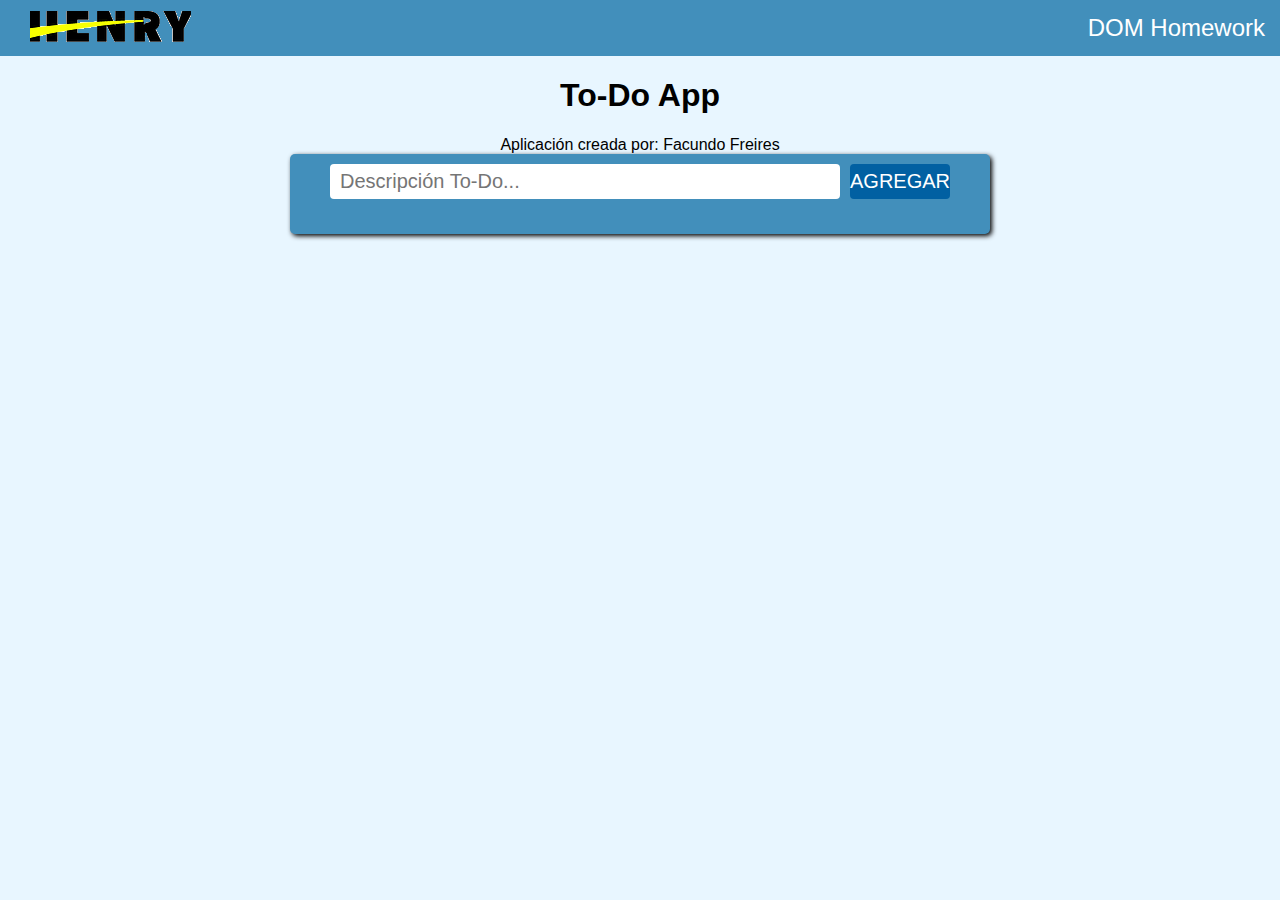
<file: 01-DOM/homework/index.html>
<html>
    <head>
        <meta charset="utf-8">
        <title>Henry</title>
        <link rel="stylesheet" href="./assets/style.css">
        <script type="text/javascript" src="./DOMhomework.js" async></script>
    </head>
    <body>
        <div id="header">
            <a href="https://www.soyhenry.com/" target="_blank_"><img src="./assets/henry.png" /></a>
            <span>DOM Homework</span>
        </div>
        <h1>To-Do App</h1>
        <div><span id="createdBy">Aplicación creada por:</span></div>
        <div id="container">
            <div id="inputContainer">
                <input type="text" id="toDoInput" placeholder="Descripción To-Do..."/><div id="addButton"><span>AGREGAR</span></div>
            </div>
            <div id="toDoContainer"></div>
        </div>
    </body>
</html>
</file>
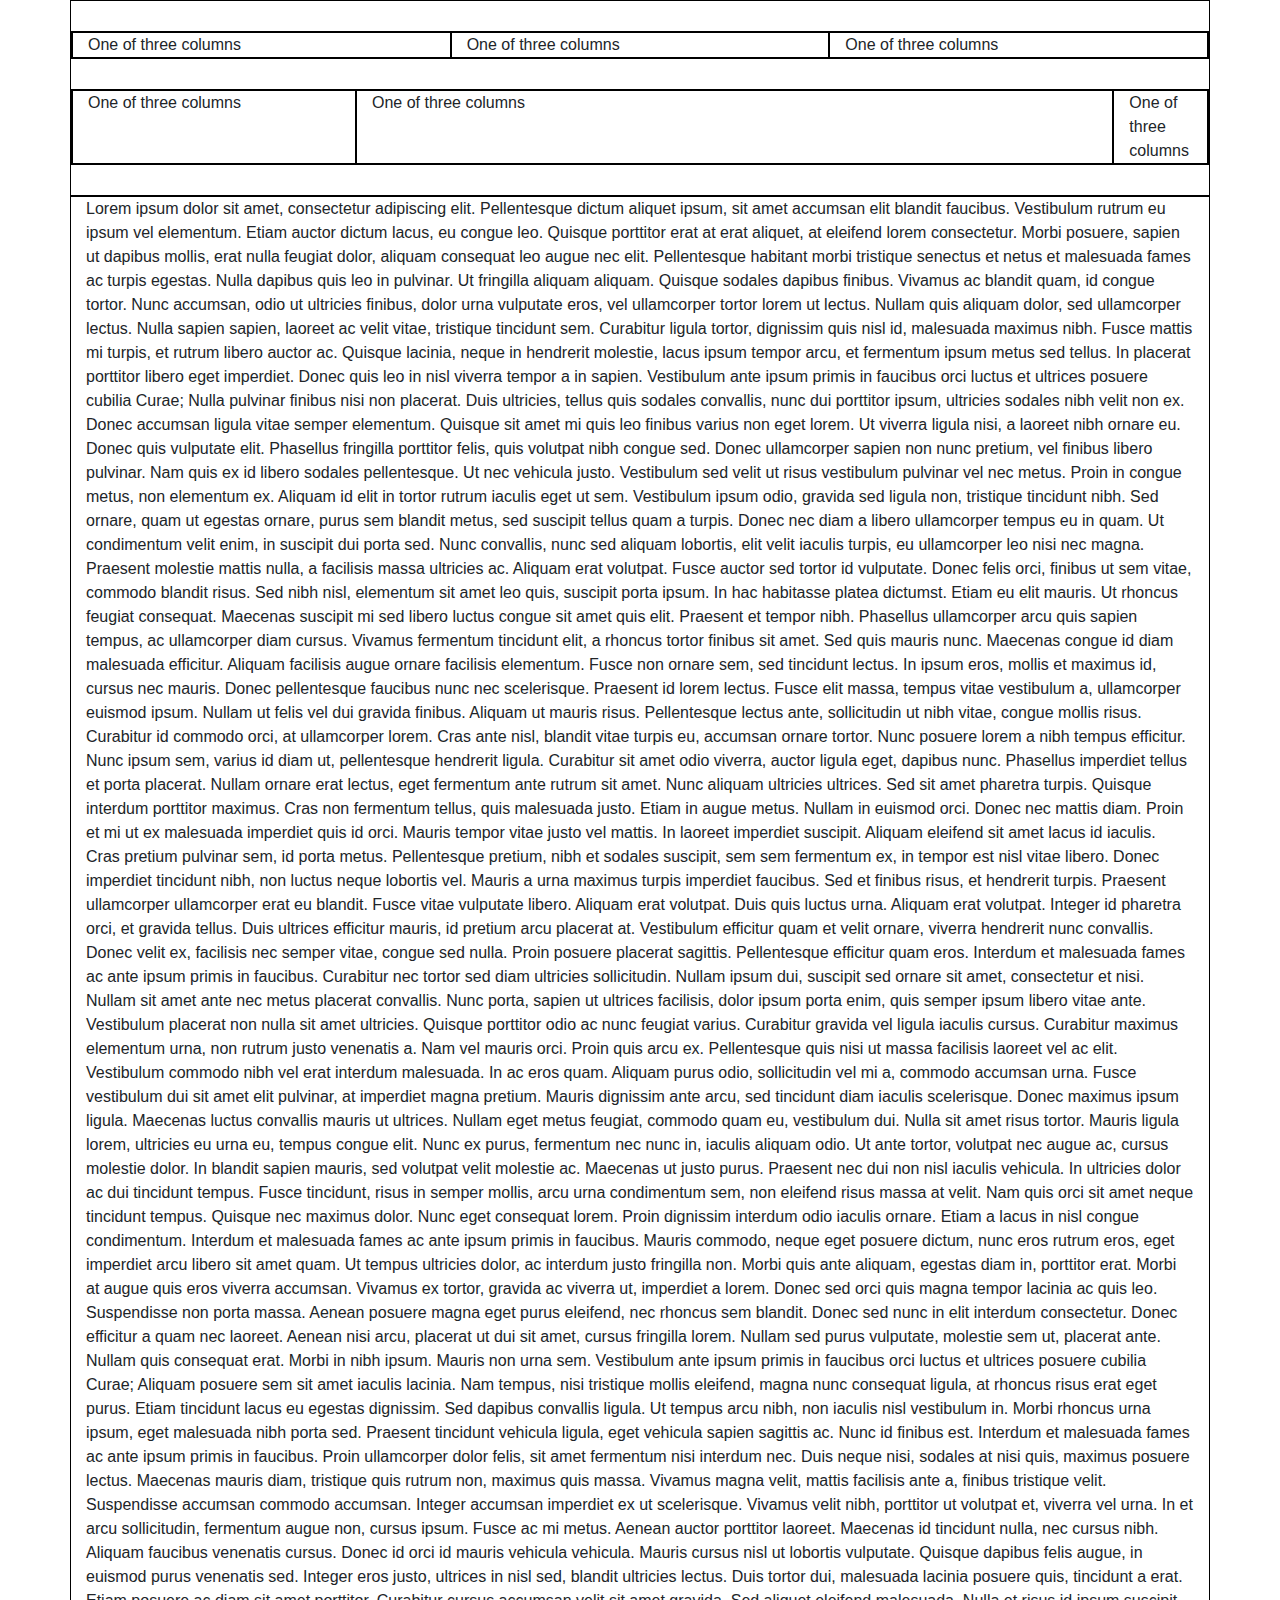
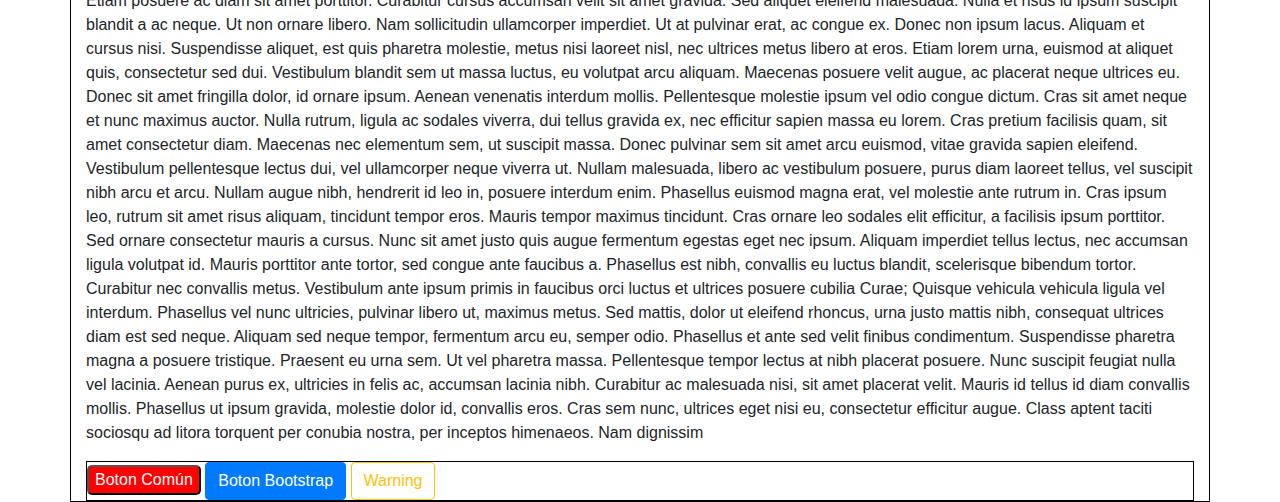
<file: 02-CSS/demo/index.html>
<!DOCTYPE html>

<html>

<head>
  <link rel="stylesheet" href="https://stackpath.bootstrapcdn.com/bootstrap/4.4.1/css/bootstrap.min.css"
    integrity="sha384-Vkoo8x4CGsO3+Hhxv8T/Q5PaXtkKtu6ug5TOeNV6gBiFeWPGFN9MuhOf23Q9Ifjh" crossorigin="anonymous">
</head>
<meta charset=UTF-8>
<style media="screen">
  .buttonComun {
    color: white;
    background-color: red;
    border-radius: 5px;
  }

  div {
    border: 1px solid black;
  }

  div.row {
    margin-top: 30px;
    margin-bottom: 30px;
  }
</style>

<body>


  <div class="container">
    <div class="row">
      <div class="col-sm">
        One of three columns
      </div>
      <div class="col-sm">
        One of three columns
      </div>
      <div class="col-sm">
        One of three columns
      </div>
    </div>
    <div class="row">
      <div class="col-lg-3">
        One of three columns
      </div>
      <div class="col-lg-8">
        One of three columns
      </div>
      <div class="col-lg-1">
        One of three columns
      </div>
    </div>
  </div>

  <div class='container'>
    <p> Lorem ipsum dolor sit amet, consectetur adipiscing elit. Pellentesque dictum aliquet ipsum, sit amet accumsan
      elit blandit faucibus. Vestibulum rutrum eu ipsum vel elementum. Etiam auctor dictum lacus, eu congue leo. Quisque
      porttitor erat at erat aliquet, at eleifend lorem consectetur. Morbi posuere, sapien ut dapibus mollis, erat nulla
      feugiat dolor, aliquam consequat leo augue nec elit. Pellentesque habitant morbi tristique senectus et netus et
      malesuada fames ac turpis egestas. Nulla dapibus quis leo in pulvinar. Ut fringilla aliquam aliquam. Quisque
      sodales dapibus finibus. Vivamus ac blandit quam, id congue tortor. Nunc accumsan, odio ut ultricies finibus,
      dolor urna vulputate eros, vel ullamcorper tortor lorem ut lectus. Nullam quis aliquam dolor, sed ullamcorper
      lectus.

      Nulla sapien sapien, laoreet ac velit vitae, tristique tincidunt sem. Curabitur ligula tortor, dignissim quis nisl
      id, malesuada maximus nibh. Fusce mattis mi turpis, et rutrum libero auctor ac. Quisque lacinia, neque in
      hendrerit molestie, lacus ipsum tempor arcu, et fermentum ipsum metus sed tellus. In placerat porttitor libero
      eget imperdiet. Donec quis leo in nisl viverra tempor a in sapien. Vestibulum ante ipsum primis in faucibus orci
      luctus et ultrices posuere cubilia Curae; Nulla pulvinar finibus nisi non placerat. Duis ultricies, tellus quis
      sodales convallis, nunc dui porttitor ipsum, ultricies sodales nibh velit non ex. Donec accumsan ligula vitae
      semper elementum. Quisque sit amet mi quis leo finibus varius non eget lorem.

      Ut viverra ligula nisi, a laoreet nibh ornare eu. Donec quis vulputate elit. Phasellus fringilla porttitor felis,
      quis volutpat nibh congue sed. Donec ullamcorper sapien non nunc pretium, vel finibus libero pulvinar. Nam quis ex
      id libero sodales pellentesque. Ut nec vehicula justo. Vestibulum sed velit ut risus vestibulum pulvinar vel nec
      metus. Proin in congue metus, non elementum ex. Aliquam id elit in tortor rutrum iaculis eget ut sem. Vestibulum
      ipsum odio, gravida sed ligula non, tristique tincidunt nibh. Sed ornare, quam ut egestas ornare, purus sem
      blandit metus, sed suscipit tellus quam a turpis. Donec nec diam a libero ullamcorper tempus eu in quam.

      Ut condimentum velit enim, in suscipit dui porta sed. Nunc convallis, nunc sed aliquam lobortis, elit velit
      iaculis turpis, eu ullamcorper leo nisi nec magna. Praesent molestie mattis nulla, a facilisis massa ultricies ac.
      Aliquam erat volutpat. Fusce auctor sed tortor id vulputate. Donec felis orci, finibus ut sem vitae, commodo
      blandit risus. Sed nibh nisl, elementum sit amet leo quis, suscipit porta ipsum. In hac habitasse platea dictumst.
      Etiam eu elit mauris. Ut rhoncus feugiat consequat. Maecenas suscipit mi sed libero luctus congue sit amet quis
      elit. Praesent et tempor nibh. Phasellus ullamcorper arcu quis sapien tempus, ac ullamcorper diam cursus. Vivamus
      fermentum tincidunt elit, a rhoncus tortor finibus sit amet.

      Sed quis mauris nunc. Maecenas congue id diam malesuada efficitur. Aliquam facilisis augue ornare facilisis
      elementum. Fusce non ornare sem, sed tincidunt lectus. In ipsum eros, mollis et maximus id, cursus nec mauris.
      Donec pellentesque faucibus nunc nec scelerisque. Praesent id lorem lectus.

      Fusce elit massa, tempus vitae vestibulum a, ullamcorper euismod ipsum. Nullam ut felis vel dui gravida finibus.
      Aliquam ut mauris risus. Pellentesque lectus ante, sollicitudin ut nibh vitae, congue mollis risus. Curabitur id
      commodo orci, at ullamcorper lorem. Cras ante nisl, blandit vitae turpis eu, accumsan ornare tortor. Nunc posuere
      lorem a nibh tempus efficitur. Nunc ipsum sem, varius id diam ut, pellentesque hendrerit ligula. Curabitur sit
      amet odio viverra, auctor ligula eget, dapibus nunc. Phasellus imperdiet tellus et porta placerat. Nullam ornare
      erat lectus, eget fermentum ante rutrum sit amet.

      Nunc aliquam ultricies ultrices. Sed sit amet pharetra turpis. Quisque interdum porttitor maximus. Cras non
      fermentum tellus, quis malesuada justo. Etiam in augue metus. Nullam in euismod orci. Donec nec mattis diam. Proin
      et mi ut ex malesuada imperdiet quis id orci. Mauris tempor vitae justo vel mattis. In laoreet imperdiet suscipit.
      Aliquam eleifend sit amet lacus id iaculis. Cras pretium pulvinar sem, id porta metus. Pellentesque pretium, nibh
      et sodales suscipit, sem sem fermentum ex, in tempor est nisl vitae libero. Donec imperdiet tincidunt nibh, non
      luctus neque lobortis vel. Mauris a urna maximus turpis imperdiet faucibus. Sed et finibus risus, et hendrerit
      turpis.

      Praesent ullamcorper ullamcorper erat eu blandit. Fusce vitae vulputate libero. Aliquam erat volutpat. Duis quis
      luctus urna. Aliquam erat volutpat. Integer id pharetra orci, et gravida tellus. Duis ultrices efficitur mauris,
      id pretium arcu placerat at. Vestibulum efficitur quam et velit ornare, viverra hendrerit nunc convallis. Donec
      velit ex, facilisis nec semper vitae, congue sed nulla. Proin posuere placerat sagittis. Pellentesque efficitur
      quam eros. Interdum et malesuada fames ac ante ipsum primis in faucibus. Curabitur nec tortor sed diam ultricies
      sollicitudin. Nullam ipsum dui, suscipit sed ornare sit amet, consectetur et nisi.

      Nullam sit amet ante nec metus placerat convallis. Nunc porta, sapien ut ultrices facilisis, dolor ipsum porta
      enim, quis semper ipsum libero vitae ante. Vestibulum placerat non nulla sit amet ultricies. Quisque porttitor
      odio ac nunc feugiat varius. Curabitur gravida vel ligula iaculis cursus. Curabitur maximus elementum urna, non
      rutrum justo venenatis a. Nam vel mauris orci. Proin quis arcu ex. Pellentesque quis nisi ut massa facilisis
      laoreet vel ac elit. Vestibulum commodo nibh vel erat interdum malesuada. In ac eros quam. Aliquam purus odio,
      sollicitudin vel mi a, commodo accumsan urna.

      Fusce vestibulum dui sit amet elit pulvinar, at imperdiet magna pretium. Mauris dignissim ante arcu, sed tincidunt
      diam iaculis scelerisque. Donec maximus ipsum ligula. Maecenas luctus convallis mauris ut ultrices. Nullam eget
      metus feugiat, commodo quam eu, vestibulum dui. Nulla sit amet risus tortor. Mauris ligula lorem, ultricies eu
      urna eu, tempus congue elit. Nunc ex purus, fermentum nec nunc in, iaculis aliquam odio. Ut ante tortor, volutpat
      nec augue ac, cursus molestie dolor. In blandit sapien mauris, sed volutpat velit molestie ac. Maecenas ut justo
      purus. Praesent nec dui non nisl iaculis vehicula.

      In ultricies dolor ac dui tincidunt tempus. Fusce tincidunt, risus in semper mollis, arcu urna condimentum sem,
      non eleifend risus massa at velit. Nam quis orci sit amet neque tincidunt tempus. Quisque nec maximus dolor. Nunc
      eget consequat lorem. Proin dignissim interdum odio iaculis ornare. Etiam a lacus in nisl congue condimentum.
      Interdum et malesuada fames ac ante ipsum primis in faucibus. Mauris commodo, neque eget posuere dictum, nunc eros
      rutrum eros, eget imperdiet arcu libero sit amet quam. Ut tempus ultricies dolor, ac interdum justo fringilla non.
      Morbi quis ante aliquam, egestas diam in, porttitor erat. Morbi at augue quis eros viverra accumsan.

      Vivamus ex tortor, gravida ac viverra ut, imperdiet a lorem. Donec sed orci quis magna tempor lacinia ac quis leo.
      Suspendisse non porta massa. Aenean posuere magna eget purus eleifend, nec rhoncus sem blandit. Donec sed nunc in
      elit interdum consectetur. Donec efficitur a quam nec laoreet. Aenean nisi arcu, placerat ut dui sit amet, cursus
      fringilla lorem. Nullam sed purus vulputate, molestie sem ut, placerat ante. Nullam quis consequat erat. Morbi in
      nibh ipsum. Mauris non urna sem. Vestibulum ante ipsum primis in faucibus orci luctus et ultrices posuere cubilia
      Curae;

      Aliquam posuere sem sit amet iaculis lacinia. Nam tempus, nisi tristique mollis eleifend, magna nunc consequat
      ligula, at rhoncus risus erat eget purus. Etiam tincidunt lacus eu egestas dignissim. Sed dapibus convallis
      ligula. Ut tempus arcu nibh, non iaculis nisl vestibulum in. Morbi rhoncus urna ipsum, eget malesuada nibh porta
      sed. Praesent tincidunt vehicula ligula, eget vehicula sapien sagittis ac. Nunc id finibus est. Interdum et
      malesuada fames ac ante ipsum primis in faucibus. Proin ullamcorper dolor felis, sit amet fermentum nisi interdum
      nec.

      Duis neque nisi, sodales at nisi quis, maximus posuere lectus. Maecenas mauris diam, tristique quis rutrum non,
      maximus quis massa. Vivamus magna velit, mattis facilisis ante a, finibus tristique velit. Suspendisse accumsan
      commodo accumsan. Integer accumsan imperdiet ex ut scelerisque. Vivamus velit nibh, porttitor ut volutpat et,
      viverra vel urna. In et arcu sollicitudin, fermentum augue non, cursus ipsum. Fusce ac mi metus. Aenean auctor
      porttitor laoreet. Maecenas id tincidunt nulla, nec cursus nibh. Aliquam faucibus venenatis cursus. Donec id orci
      id mauris vehicula vehicula. Mauris cursus nisl ut lobortis vulputate. Quisque dapibus felis augue, in euismod
      purus venenatis sed.

      Integer eros justo, ultrices in nisl sed, blandit ultricies lectus. Duis tortor dui, malesuada lacinia posuere
      quis, tincidunt a erat. Etiam posuere ac diam sit amet porttitor. Curabitur cursus accumsan velit sit amet
      gravida. Sed aliquet eleifend malesuada. Nulla et risus id ipsum suscipit blandit a ac neque. Ut non ornare
      libero. Nam sollicitudin ullamcorper imperdiet. Ut at pulvinar erat, ac congue ex. Donec non ipsum lacus. Aliquam
      et cursus nisi. Suspendisse aliquet, est quis pharetra molestie, metus nisi laoreet nisl, nec ultrices metus
      libero at eros. Etiam lorem urna, euismod at aliquet quis, consectetur sed dui. Vestibulum blandit sem ut massa
      luctus, eu volutpat arcu aliquam.

      Maecenas posuere velit augue, ac placerat neque ultrices eu. Donec sit amet fringilla dolor, id ornare ipsum.
      Aenean venenatis interdum mollis. Pellentesque molestie ipsum vel odio congue dictum. Cras sit amet neque et nunc
      maximus auctor. Nulla rutrum, ligula ac sodales viverra, dui tellus gravida ex, nec efficitur sapien massa eu
      lorem. Cras pretium facilisis quam, sit amet consectetur diam. Maecenas nec elementum sem, ut suscipit massa.
      Donec pulvinar sem sit amet arcu euismod, vitae gravida sapien eleifend. Vestibulum pellentesque lectus dui, vel
      ullamcorper neque viverra ut. Nullam malesuada, libero ac vestibulum posuere, purus diam laoreet tellus, vel
      suscipit nibh arcu et arcu.

      Nullam augue nibh, hendrerit id leo in, posuere interdum enim. Phasellus euismod magna erat, vel molestie ante
      rutrum in. Cras ipsum leo, rutrum sit amet risus aliquam, tincidunt tempor eros. Mauris tempor maximus tincidunt.
      Cras ornare leo sodales elit efficitur, a facilisis ipsum porttitor. Sed ornare consectetur mauris a cursus. Nunc
      sit amet justo quis augue fermentum egestas eget nec ipsum. Aliquam imperdiet tellus lectus, nec accumsan ligula
      volutpat id. Mauris porttitor ante tortor, sed congue ante faucibus a. Phasellus est nibh, convallis eu luctus
      blandit, scelerisque bibendum tortor. Curabitur nec convallis metus. Vestibulum ante ipsum primis in faucibus orci
      luctus et ultrices posuere cubilia Curae; Quisque vehicula vehicula ligula vel interdum. Phasellus vel nunc
      ultricies, pulvinar libero ut, maximus metus.

      Sed mattis, dolor ut eleifend rhoncus, urna justo mattis nibh, consequat ultrices diam est sed neque. Aliquam sed
      neque tempor, fermentum arcu eu, semper odio. Phasellus et ante sed velit finibus condimentum. Suspendisse
      pharetra magna a posuere tristique. Praesent eu urna sem. Ut vel pharetra massa. Pellentesque tempor lectus at
      nibh placerat posuere. Nunc suscipit feugiat nulla vel lacinia.

      Aenean purus ex, ultricies in felis ac, accumsan lacinia nibh. Curabitur ac malesuada nisi, sit amet placerat
      velit. Mauris id tellus id diam convallis mollis. Phasellus ut ipsum gravida, molestie dolor id, convallis eros.
      Cras sem nunc, ultrices eget nisi eu, consectetur efficitur augue. Class aptent taciti sociosqu ad litora torquent
      per conubia nostra, per inceptos himenaeos. Nam dignissim</p>
    <div>


      <button type="button" class="buttonComun">Boton Común</button>
      <button class="btn btn-primary">Boton Bootstrap</button>
      <button type="button" class="btn btn-outline-warning">Warning</button>


      <script src="https://code.jquery.com/jquery-3.4.1.slim.min.js"
        integrity="sha384-J6qa4849blE2+poT4WnyKhv5vZF5SrPo0iEjwBvKU7imGFAV0wwj1yYfoRSJoZ+n"
        crossorigin="anonymous"></script>
      <script src="https://cdn.jsdelivr.net/npm/popper.js@1.16.0/dist/umd/popper.min.js"
        integrity="sha384-Q6E9RHvbIyZFJoft+2mJbHaEWldlvI9IOYy5n3zV9zzTtmI3UksdQRVvoxMfooAo"
        crossorigin="anonymous"></script>
      <script src="https://stackpath.bootstrapcdn.com/bootstrap/4.4.1/js/bootstrap.min.js"
        integrity="sha384-wfSDF2E50Y2D1uUdj0O3uMBJnjuUD4Ih7YwaYd1iqfktj0Uod8GCExl3Og8ifwB6"
        crossorigin="anonymous"></script>
</body>

</html>
</file>
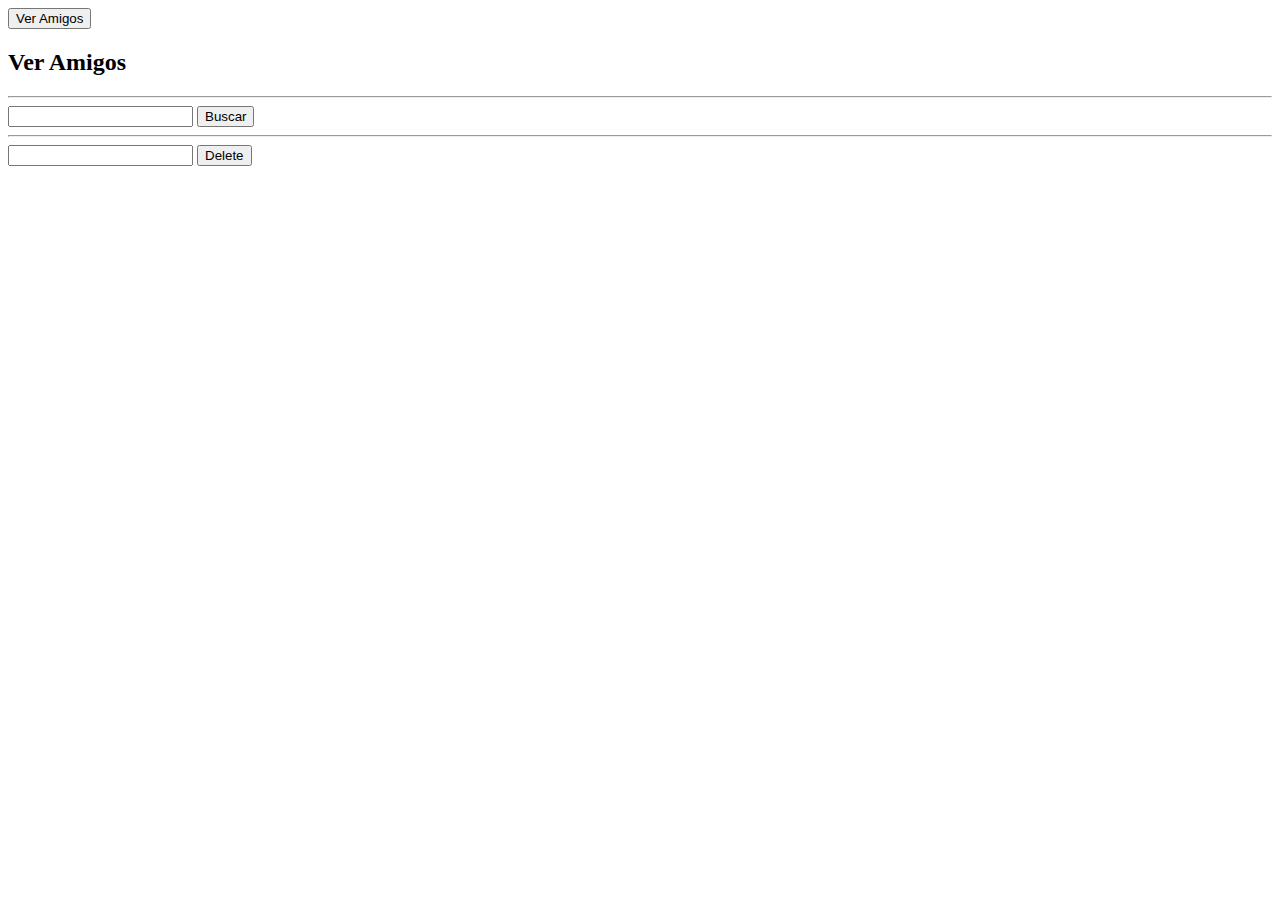
<file: 04-Ajax/homework/index.html>
<!DOCTYPE html>
<html lang="en">
<head>
  <meta charset="UTF-8">
  <meta name="viewport" content="width=device-width, initial-scale=1.0">
  <script src="https://ajax.googleapis.com/ajax/libs/jquery/3.4.1/jquery.min.js"></script>

  <title>HomeWork Ajax</title>
</head>
<body>
  <button id='boton'>Ver Amigos</button>
  <ul id='lista'>
  </ul>

  <h2>Ver Amigos</h2>
  <!-- <img src='https://upload.wikimedia.org/wikipedia/commons/c/c7/Loading_2.gif' /> -->
  <hr>
  <input id='input'></input>
  <button id='search'>Buscar</button>
  <span id='amigo'></span>

  <hr>
  <input id='inputDelete'></input>
  <button id='delete'>Delete</button>
  <span id='sucess'></span>
  <script src="index.js"></script>
</body>
</html>
</file>
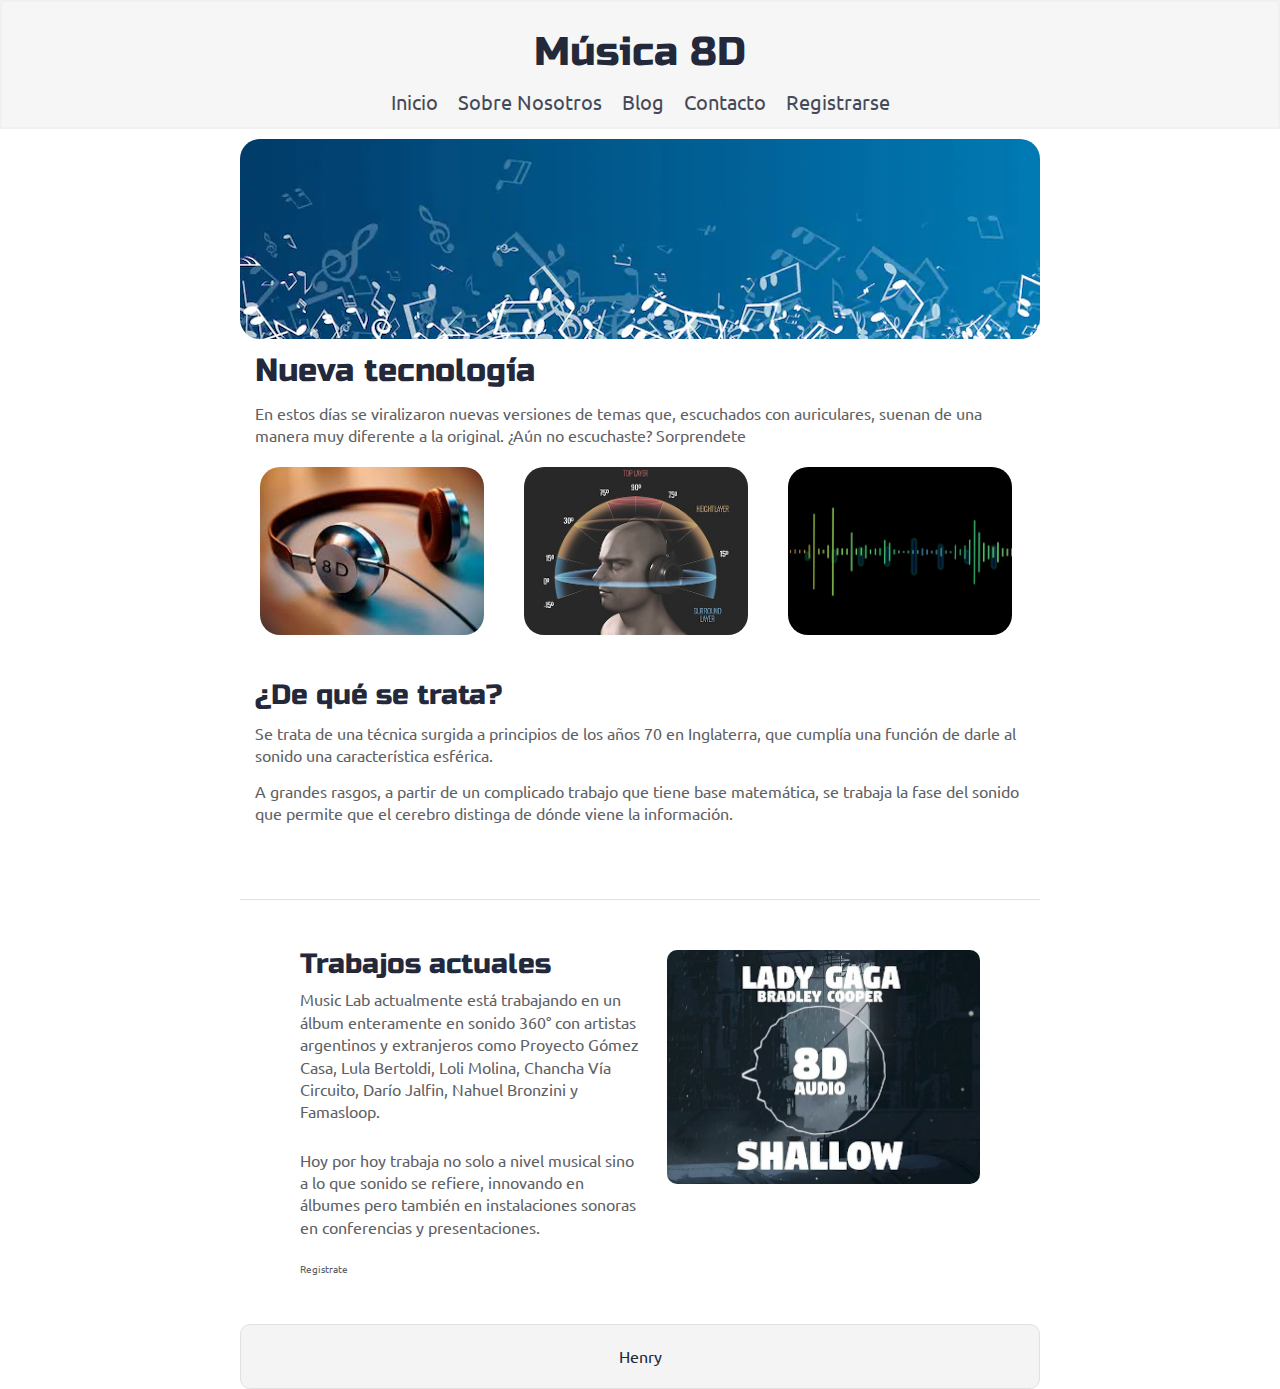
<file: 02-CSS/homework/responsive-web/index.html>
<!doctype html>

<html lang="en">
<head>
  <meta charset="utf-8">
  <meta name="viewport" content="width=device-width, initial-scale=1.0">

  <title>Música 8D</title>

  <link href="https://fonts.googleapis.com/css?family=Russo+One|Ubuntu" rel="stylesheet">
  <link href="css/index.css" rel="stylesheet">

  <!--[if lt IE 9]>
    <script src="https://cdnjs.cloudflare.com/ajax/libs/html5shiv/3.7.3/html5shiv.js"></script>
  <![endif]-->
</head>

<body>

 <!-- Código del nav acá -->
  <div class="barraHeader">
    <h1 class="titulo">Música 8D</h1>
    <nav class="barraNav">
      <a href="">Inicio</a>
      <a href="">Sobre Nosotros</a>
      <a href="">Blog</a>
      <a href="">Contacto</a>
      <a href="">Registrarse</a>
    </nav>
  </div>

  <div class="container home">

    <header class="intro">
       <!-- Código de header img acá -->
        <img src="/02-CSS/homework/responsive-web/img/main-header.png" class="main-img" alt="img not found">
      <h2>Nueva tecnología</h2>

      <p>En estos días se viralizaron nuevas versiones de temas que, escuchados con auriculares, suenan de una manera muy diferente a la original. ¿Aún no escuchaste? Sorprendete</p>
    </header>

    <section class="music-images">
        <img src="img/auriculares.png" class="auricular" alt="Auriculares">
        <img src="img/tecnologia.png" class="tecnologia" alt="Tecnologia">
        <img src="img/ondas.png" class="ondas" alt="Ondas">
    </section>

    <section class="musica-nueva">

      <h3>¿De qué se trata?</h3>

      <p>Se trata de una técnica surgida a principios de los años 70 en Inglaterra, que cumplía una función de darle al sonido una característica esférica.</p>

      <p>A grandes rasgos, a partir de un complicado trabajo que tiene base matemática, se trabaja la fase del sonido que permite que el cerebro distinga de dónde viene la información.</p>
    </section>

    <section class="actual">
      <div class="actual-text">
        <h3>Trabajos actuales</h3>

        <p>Music Lab actualmente está trabajando en un álbum enteramente en sonido 360° con artistas argentinos y extranjeros como Proyecto Gómez Casa, Lula Bertoldi, Loli Molina, Chancha Vía Circuito, Darío Jalfin, Nahuel Bronzini y Famasloop.</p>

        <p>Hoy por hoy trabaja no solo a nivel musical sino a lo que sonido se refiere, innovando en álbumes pero también en instalaciones sonoras en conferencias y presentaciones.</p>

        <div class="btn">
          Registrate
        </div>
      </div>

      <div class="actual-img">
          <img src="img/tema.png" alt="Tema">
      </div>

    </section>

    <footer>
      <p>Henry</p>
    </footer>

  </div>
</body>
</html>
</file>
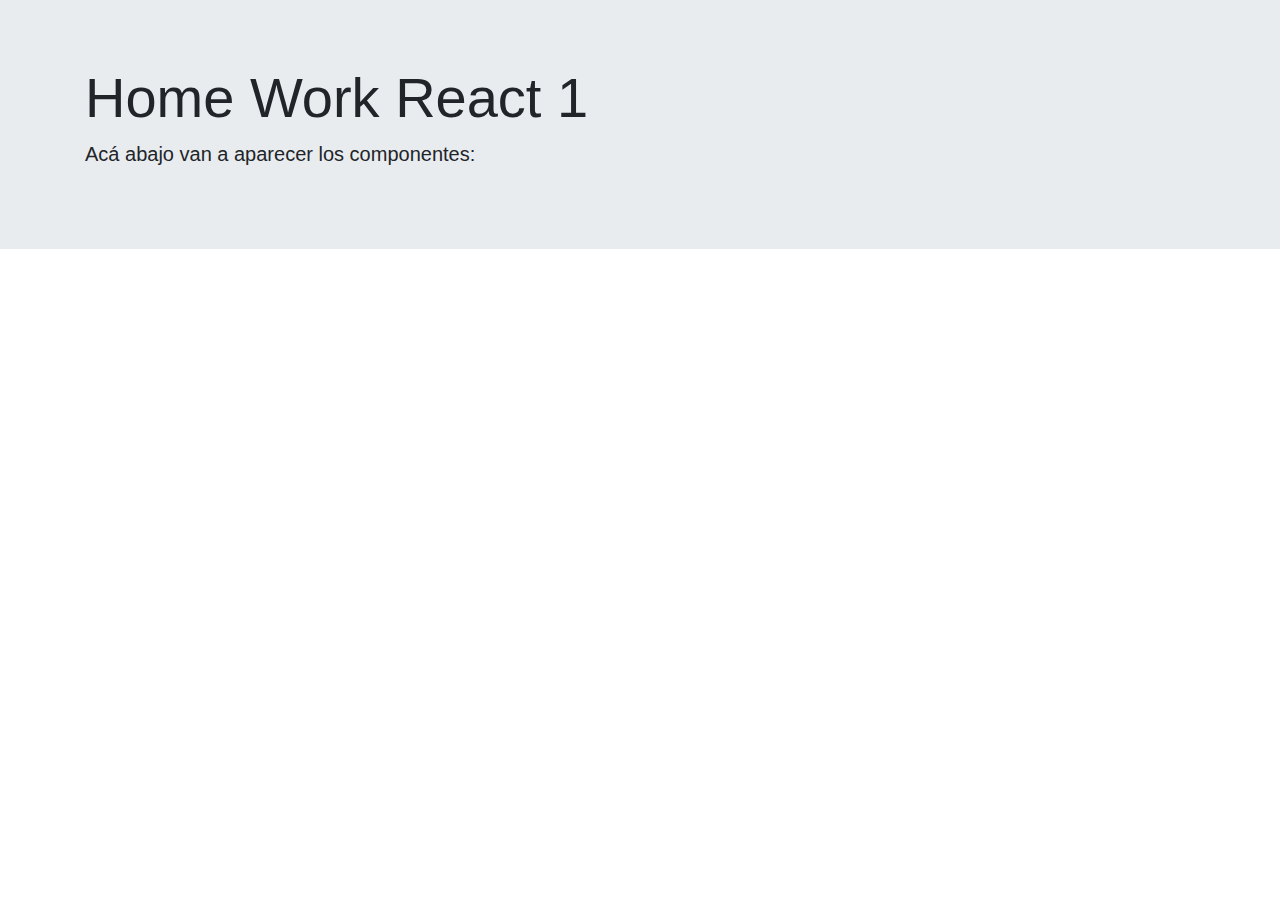
<file: 06-React-Intro/homework/public/index.html>
<!DOCTYPE html>
<html lang="en">
  <head>
    <meta charset="utf-8" />
    <link rel="icon" href="%PUBLIC_URL%/favicon.ico" />
    <meta name="viewport" content="width=device-width, initial-scale=1" />
    <meta name="theme-color" content="#000000" />
    <meta
      name="description"
      content="Web site created using create-react-app"
    />
    <link rel="apple-touch-icon" href="%PUBLIC_URL%/logo192.png" />
    <!--
      manifest.json provides metadata used when your web app is installed on a
      user's mobile device or desktop. See https://developers.google.com/web/fundamentals/web-app-manifest/
    -->
    <link rel="manifest" href="%PUBLIC_URL%/manifest.json" />
    <!--
      Notice the use of %PUBLIC_URL% in the tags above.
      It will be replaced with the URL of the `public` folder during the build.
      Only files inside the `public` folder can be referenced from the HTML.

      Unlike "/favicon.ico" or "favicon.ico", "%PUBLIC_URL%/favicon.ico" will
      work correctly both with client-side routing and a non-root public URL.
      Learn how to configure a non-root public URL by running `npm run build`.
    -->
     <!-- Bootstrap -->
    <link rel="stylesheet" href="https://stackpath.bootstrapcdn.com/bootstrap/4.4.1/css/bootstrap.min.css" integrity="sha384-Vkoo8x4CGsO3+Hhxv8T/Q5PaXtkKtu6ug5TOeNV6gBiFeWPGFN9MuhOf23Q9Ifjh" crossorigin="anonymous">
    <title>React App</title>
  </head>
  <body>
    <noscript>You need to enable JavaScript to run this app.</noscript>
    <div class="jumbotron jumbotron-fluid">
      <div class="container">
        <h1 class="display-4">Home Work React 1</h1>
        <p class="lead">Acá abajo van a aparecer los componentes:</p>
      </div>
    </div>
    <div id="root"></div>
    <!--
      This HTML file is a template.
      If you open it directly in the browser, you will see an empty page.

      You can add webfonts, meta tags, or analytics to this file.
      The build step will place the bundled scripts into the <body> tag.

      To begin the development, run `npm start` or `yarn start`.
      To create a production bundle, use `npm run build` or `yarn build`.
    -->
  </body>
</html>
</file>
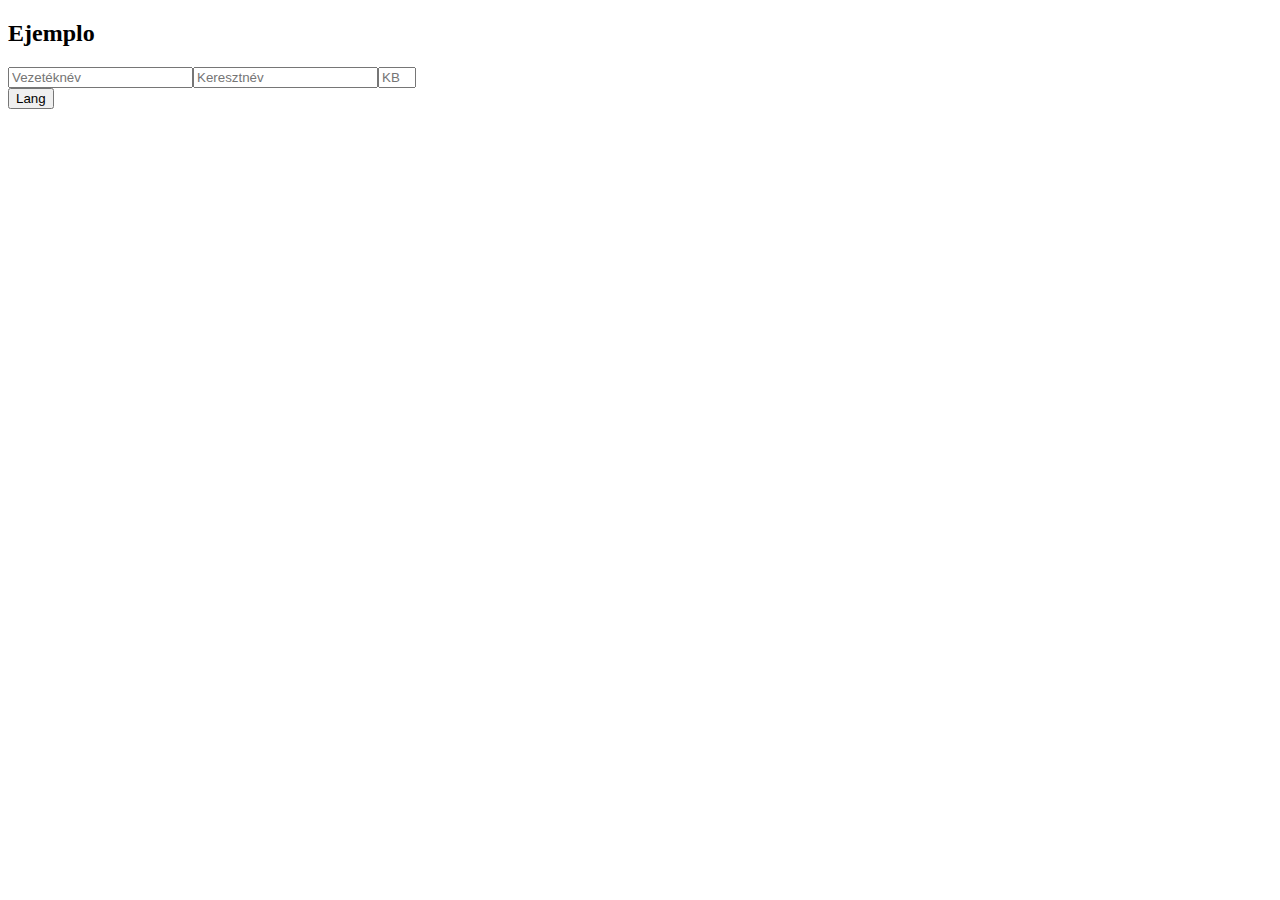
<file: 10-React-Forms/demo/dist/index.html>
<!DOCTYPE html>
<html>

<head>
  <meta charset=UTF-8>
  <title></title>
  <style>
    .danger {
      border: red 1px solid;
    }

    span {
      position: fixed;
      top: 10px;
      left: 10px;
    }
  </style>
</head>

<body>
  <div id='app'></div>

  <script src="./bundle.js"></script>
</body>

</html>
</file>
<file: 01-DOM/homework/assets/style.css>
body {
  background-color: rgb(232, 246, 255);
  font-family: "Helvetica Neue",Helvetica,Arial,sans-serif;
  margin-top: 56px;
  display: flex;
  flex-direction: column;
  align-items: center;
}

#header {
  width: 100%;
  position: absolute;
  top: 0;
  left: 0;
  background: #428fbb;
  height: 56px;
  /* padding-left: 15px; */
  display: flex;
  justify-content: space-between;
  align-items: center;
}

#header span {
  font-size: 24px;
  color: white;
  padding-right: 15px;
}

#header a {
  padding-left: 15px;
}


#container {
  background-color: #428fbb;
  box-shadow: 2px 2px 5px#000;
  width: 50%;
  min-width: 700px;
  border-radius: 5px;
}

#inputContainer {
  display: flex;
  justify-content: center;
  padding: 10px;
  margin-bottom: 25px;
}

#toDoInput {
  outline: none;
  width: 75%;
  padding-left: 10px;
  font-size: 20px;
  border: none;
  border-radius: 4px;
}

#addButton {
  display: flex;
  justify-content: center;
  align-items: center;
  width: 100px;
  margin-left: 10px;
  border-radius: 4px;
  cursor: pointer;
  height: 35px;
  background: #0160A2;
  color: #FFF;
  font-size: 20px;
}

#toDoContainer {
  width: 100%;
  display: flex;
  justify-content: center;
  flex-wrap: wrap;
  cursor: pointer;
}

.toDoShell {
  width: 650px;
  min-height: 50px;
  display: flex;
  justify-content: space-around;
  align-items: center;
  background: #fff;
  margin-bottom: 10px;
  border-radius: 5px;
  font-size: 20px;
  padding: 5px;
}

.toDoShell span {
  width: 90%;
}
.completeText {
  color: lightgrey;
  text-decoration: line-through;
}

.completeCheckbox {
  transform: scale(1.8);
}
</file>
<file: 02-CSS/homework/responsive-web/css/index.css>
/* http://meyerweb.com/eric/tools/css/reset/ 
   v2.0 | 20110126
   License: none (public domain)
*/
html,
body,
div,
span,
applet,
object,
iframe,
h1,
h2,
h3,
h4,
h5,
h6,
p,
blockquote,
pre,
a,
abbr,
acronym,
address,
big,
cite,
code,
del,
dfn,
em,
img,
ins,
kbd,
q,
s,
samp,
small,
strike,
strong,
sub,
sup,
tt,
var,
b,
u,
i,
center,
dl,
dt,
dd,
ol,
ul,
li,
fieldset,
form,
label,
legend,
table,
caption,
tbody,
tfoot,
thead,
tr,
th,
td,
article,
aside,
canvas,
details,
embed,
figure,
figcaption,
footer,
header,
hgroup,
menu,
nav,
output,
ruby,
section,
summary,
time,
mark,
audio,
video {
  margin: 0;
  padding: 0;
  border: 0;
  font-size: 100%;
  font: inherit;
  vertical-align: baseline;
}
/* HTML5 display-role reset for older browsers */
article,
aside,
details,
figcaption,
figure,
footer,
header,
hgroup,
menu,
nav,
section {
  display: block;
}
body {
  line-height: 1;
}
ol,
ul {
  list-style: none;
}
blockquote,
q {
  quotes: none;
}
blockquote:before,
blockquote:after,
q:before,
q:after {
  content: '';
  content: none;
}
table {
  border-collapse: collapse;
  border-spacing: 0;
}
* {
  box-sizing: border-box;
}
html {
  font-size: 62.5%;
}
html,
body {
  font-family: 'Ubuntu', sans-serif;
  color: #5E6164;
}
h1,
h2,
h3,
h4,
h5 {
  font-family: 'Russo One', sans-serif;
  color: #23293B;
}
h2 {
  font-size: 3.2rem;
}
h3 {
  font-size: 2.8rem;
}
p {
  font-size: 1.6rem;
  line-height: 1.4;
}
.container {
  max-width: 800px;
  width: 100%;
  margin: 0 auto;
}
.barraHeader {
  background-color: #F6F6F6;
  width: 100%;
  margin-bottom: 10px;
  padding: 10px;
  border: #F1F1F1 solid 2px;
}
.barraHeader .titulo {
  font-size: 40px;
  margin: 20px;
  display: flex;
  justify-content: center;
}
.barraHeader .barraNav {
  display: flex;
  font-size: 20px;
  margin-bottom: 5px;
  justify-content: center;
}
.barraHeader a {
  margin: 0px 10px;
  text-decoration: none;
  color: #454A59;
}
footer {
  color: #22283B;
  background: #f4f4f4;
  padding: 20px 0;
  border: 1px double #e0e0e0;
  border-radius: 10px;
  display: flex;
  justify-content: center;
  align-items: center;
}
.home .intro h2 {
  padding: 15px;
}
.home .intro p {
  padding: 0 15px;
}
.home .intro .main-img {
  border-radius: 20px;
}
.home .music-images {
  display: flex;
  flex-wrap: wrap;
  width: 100%;
}
.home .music-images img {
  width: 28%;
  margin: 20px 2.5%;
  border-radius: 20px;
  height: 100%;
}
.home .musica-nueva {
  padding: 15px;
}
.home .musica-nueva h3 {
  margin-top: 11px;
}
.home .musica-nueva p {
  margin-top: 13px;
}
.home .actual {
  margin-top: 60px;
  border-top: 1px solid #dee2e6;
  padding: 50px 60px;
  display: flex;
  justify-content: center;
}
.home .actual .actual-text {
  width: 50%;
}
.home .actual .actual-text h3 {
  margin-bottom: 10px;
}
.home .actual .actual-text p {
  margin-bottom: 26px;
}
.home .actual .actual-img {
  width: 46%;
  margin-left: 4%;
}
.home .actual .actual-img img {
  width: 100%;
  height: auto;
  border-radius: 10px;
}
</file>
